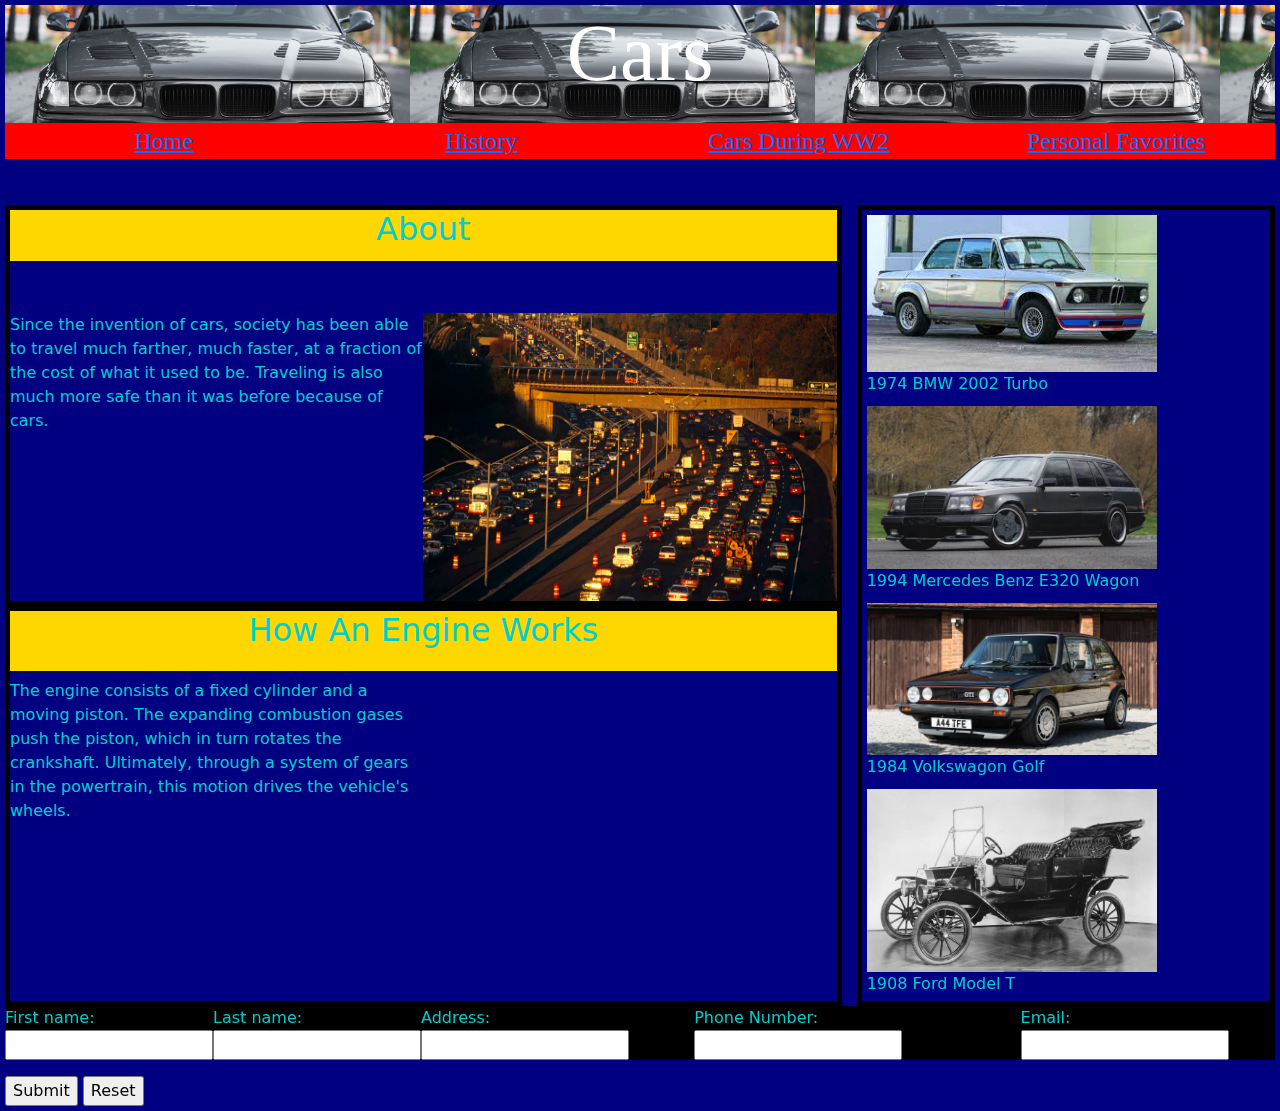
<file: index.html>
<!DOCTYPE html>
<html lang="en">

    
    <head>
        <title>Project2-2</title>
        <meta charset="UTF-8">
        <link href="https://cdn.jsdelivr.net/npm/bootstrap@5.2.3/dist/css/bootstrap.min.css" rel="stylesheet">
        <meta name="viewport" content="width=device-width, initial-scale=1" />  
        <script src="https://cdn.jsdelivr.net/npm/bootstrap@5.2.3/dist/js/bootstrap.bundle.min.js"></script>
       <link href="Project2-2.css" rel="stylesheet">
    </head>

    
    <body>
        <header>
            <h1 id="header">Cars</h1>
            <nav>
                <ul id="Horizontal">
                    <li><a href="index.html">Home</a></li>
                    <li><a href="index2.html">History</a></li>
                    <li><a href="index4.html">Cars During WW2</a></li>
                    <li><a href="index3.html">Personal Favorites</a></li>
                </ul>
            </nav>
        </header>

        <article id="about">
            <h2>About</h2>
            <p>Since the invention of cars, society has been able to travel much farther, much faster, at a fraction of the cost of what it used to be. Traveling is also much more safe than it was before because of cars. </p>
            <img id="traffic" src="traffic.jpeg" alt="traffic"> 
        </article>


        <section>
            <h2>How An Engine Works</h2>
            <p>The engine consists of a fixed cylinder and a moving piston. The expanding combustion gases push the piston, which in turn rotates the crankshaft. Ultimately, through a system of gears in the powertrain, this motion drives the vehicle's wheels.</p>
            <iframe width="400" height="300" src="https://www.youtube.com/embed/ZQvfHyfgBtA" title="YouTube video player" frameborder="0" allow="accelerometer; autoplay; clipboard-write; encrypted-media; gyroscope; picture-in-picture; web-share" allowfullscreen></iframe>
        </section>


        <aside>
           <div class="gallery">
            <a target="_blank" href="2002.jpeg"><img src="2002.jpeg" alt="BMW 2002 turbo">
            </a>
            <div class="desc">1974 BMW 2002 Turbo</div>
            </div> 
            
            <div class="gallery">
            <a target="_blank" href="W124.webp"><img src="W124.webp" alt="Mercedes W124">
            </a>
            <div class="desc">1994 Mercedes Benz E320 Wagon</div>
            </div> 
            
            <div class="gallery">
            <a target="_blank" href="Rabbit.avif"><img src="Rabbit.avif" alt="VW Golf">
            </a>
            <div class="desc">1984 Volkswagon Golf</div>
            </div> 
            
            <div class="gallery">
            <a target="_blank" href="Model-T-1909.jpg.webp"> <img src="Model-T-1909.jpg.webp" alt="Model T">
            </a>
            <div class="desc">1908 Ford Model T</div>
            </div>
        </aside>

        <footer>
            <form action="http://www.google.com" method="post">
               <ul id="form">
                <li><label for="fname">First name:</label><br>
                    <input type="text" id="fname" name="fname"><br></li>
                
                <li><label for="lname">Last name:</label><br>
                    <input type="text" id="lname" name="lname"></li>
                
                <li><label for="address">Address:<br></label>
                   <input name="address" id="address" type= "text" /></li>
                
                <li><label for="phone">Phone Number:<br></label>
                    <input id=phone  name="phone" type="text"></li>
                
                <li><label for="email">Email:<br></label>
                <input name="Email" id="email" type="text"></li>
                </ul>
                
                <input type="submit" value="Submit">
                <input type="reset" value="Reset">
               
            </form>
        </footer>

    </body>

</html>
</file>
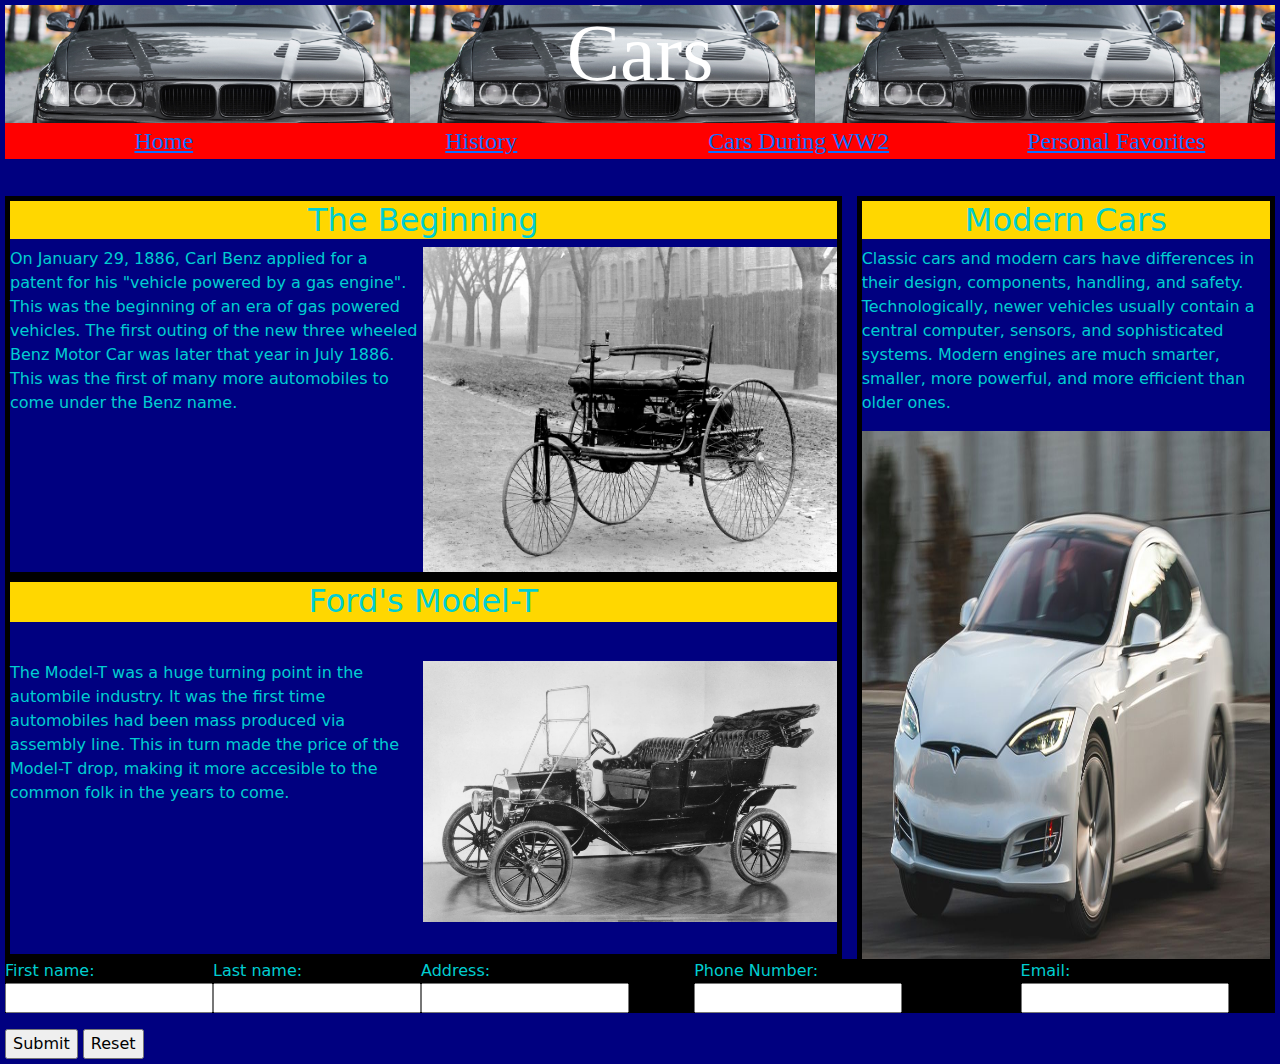
<file: index2.html>
<!DOCTYPE html>
<html lang="en">

    
    <head>
        <title>Project 2-2</title>
        <meta charset="UTF-8">
        <link href="https://cdn.jsdelivr.net/npm/bootstrap@5.2.3/dist/css/bootstrap.min.css" rel="stylesheet">
        <meta name="viewport" content="width=device-width, initial-scale=1" />  
        <script src="https://cdn.jsdelivr.net/npm/bootstrap@5.2.3/dist/js/bootstrap.bundle.min.js"></script>
        <link href="Project2-2.css" rel="stylesheet">
    </head>

    
    <body>
        <header>
            <h1 id="header">Cars</h1>
            
            <nav>
                <ul id="Horizontal">
                    <li><a href="index.html">Home</a></li>
                    <li><a href="index2.html">History</a></li>
                    <li><a href="index4.html">Cars During WW2</a></li>
                    <li><a href="index3.html">Personal Favorites</a></li>
                </ul>
            </nav>
        </header>

        <article id="history">
            <h2>The Beginning</h2> 
            <p>On January 29, 1886, Carl Benz applied for a patent for his "vehicle powered by a gas engine". This was the beginning of an era of gas powered vehicles. The first outing of the new three wheeled Benz Motor Car was later that year in July 1886.
            This was the first of many more automobiles to come under the Benz name.</p>
            <img id="benz" src="1885Benz.jpg" alt=Benz>
        </article>


        <section id="ModT">
            <h2>Ford's Model-T</h2>
            <p>The Model-T was a huge turning point in the autombile industry. It was the first time automobiles had been mass produced via assembly line. This in turn made the price of the Model-T drop, making it more accesible to the common folk in the years to come.</p>
            <img id="ModelT" src="Model-T-1909.jpg.webp" alt='ModelT'>
        </section>


        <aside>
            <h2>Modern Cars</h2>
            <p>Classic cars and modern cars have differences in their design, components, handling, and safety. Technologically, newer vehicles usually contain a central computer, sensors, and sophisticated systems. Modern engines are much smarter, smaller, more powerful, and more efficient than older ones.</p>
            <img id="Tesla" src="Tesla.jpeg" alt="Tesla">
        </aside>

        <footer>
          <form action="http://www.google.com" method="post">
               <ul id="form">
                <li><label for="fname">First name:</label><br>
                    <input type="text" id="fname" name="fname"><br></li>
                
                <li><label for="lname">Last name:</label><br>
                    <input type="text" id="lname" name="lname"></li>
                
                <li><label for="address">Address:<br></label>
                   <input name="address" id="address" type= "text" /></li>
                
                <li><label for="phone">Phone Number:<br></label>
                    <input id=phone  name="phone" type="text"></li>
                
                <li><label for="email">Email:<br></label>
                <input name="Email" id="email" type="text"></li>
                </ul>
                
                <input type="submit" value="Submit">
                <input type="reset" value="Reset">
               
            </form>
        </footer>

    </body>

</html>
</file>
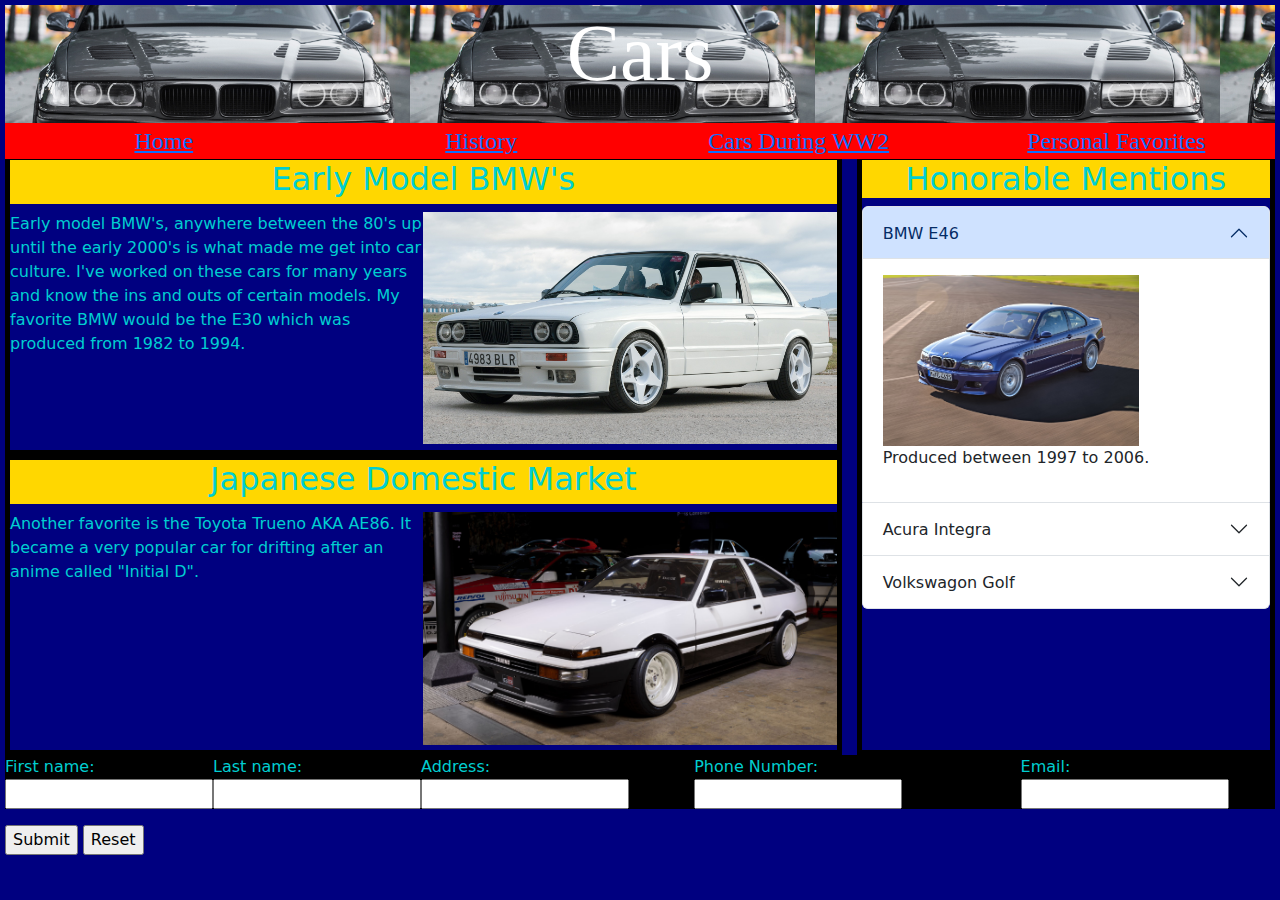
<file: index3.html>
<!DOCTYPE html>
<html lang="en">

    
    <head>
        <title>Project 2-2</title>
        <meta charset="UTF-8">
        <link href="https://cdn.jsdelivr.net/npm/bootstrap@5.2.3/dist/css/bootstrap.min.css" rel="stylesheet">
        <meta name="viewport" content="width=device-width, initial-scale=1" />  
        <script src="https://cdn.jsdelivr.net/npm/bootstrap@5.2.3/dist/js/bootstrap.bundle.min.js"></script>
        <link href="Project2-2.css" rel="stylesheet">
    </head>

    
    <body>
        <header>
            <h1 id="header">Cars</h1>
            
            <nav>
                <ul id="Horizontal">
                    <li><a href="index.html">Home</a></li>
                    <li><a href="index2.html">History</a></li>
                    <li><a href="index4.html">Cars During WW2</a></li>
                    <li><a href="index3.html">Personal Favorites</a></li>
                </ul>
            </nav>
        </header>

        <article>
            <h2>Early Model BMW's</h2> 
            <p>Early model BMW's, anywhere between the 80's up until the early 2000's is what made me get into car culture. I've worked on these cars for many years and know the ins and outs of certain models. My favorite BMW would be the E30 which was produced from 1982 to 1994.</p>
            <img id="E30" src="E30.jpeg" alt="E30">
        </article>


        <section>
            <h2>Japanese Domestic Market</h2>
            <p>Another favorite is the Toyota Trueno AKA AE86. It became a very popular car for drifting after an anime called "Initial D".</p>
            <img id="AE86" src="AEA6.jpeg" alt="AE86">
        </section>


        <aside>
            <h2>Honorable Mentions</h2>
           <div class="accordion" id="accordionPanelsStayOpen">
  <div class="accordion-item">
    <h2 class="accordion-header" id="panelsStayOpen-headingOne">
      <button class="accordion-button" type="button" data-bs-toggle="collapse" data-bs-target="#panelsStayOpen-collapseOne" aria-expanded="true" aria-controls="panelsStayOpen-collapseOne">
        BMW E46
      </button>
    </h2>
    <div id="panelsStayOpen-collapseOne" class="accordion-collapse collapse show" aria-labelledby="panelsStayOpen-headingOne">
      <div class="accordion-body">
       <img class="Carimg" src="E46.jpeg" alt="BMW E46">
       <p>Produced between 1997 to 2006. </p>
      </div>
    </div>
  </div>
  <div class="accordion-item">
    <h2 class="accordion-header" id="panelsStayOpen-headingTwo">
      <button class="accordion-button collapsed" type="button" data-bs-toggle="collapse" data-bs-target="#panelsStayOpen-collapseTwo" aria-expanded="false" aria-controls="panelsStayOpen-collapseTwo">
        Acura Integra
      </button>
    </h2>
    <div id="panelsStayOpen-collapseTwo" class="accordion-collapse collapse" aria-labelledby="panelsStayOpen-headingTwo">
      <div class="accordion-body">
        <img class="Carimg" src="Integra.jpeg" alt="Acura Integra">
        <p>Produced between 1995 to 2001</p>
      </div>
    </div>
  </div>
  <div class="accordion-item">
    <h2 class="accordion-header" id="panelsStayOpen-headingThree">
      <button class="accordion-button collapsed" type="button" data-bs-toggle="collapse" data-bs-target="#panelsStayOpen-collapseThree" aria-expanded="false" aria-controls="panelsStayOpen-collapseThree">
        Volkswagon Golf
      </button>
    </h2>
    <div id="panelsStayOpen-collapseThree" class="accordion-collapse collapse" aria-labelledby="panelsStayOpen-headingThree">
      <div class="accordion-body">
        <img class="Carimg" src="Rabbit.avif" alt="VW Golf">
        <p>Produced between 1974 to 1983</p>
      </div>
    </div>
  </div>
</div>
        </aside>

        <footer>
          <form action="http://www.google.com" method="post">
               <ul id="form">
                <li><label for="fname">First name:</label><br>
                    <input type="text" id="fname" name="fname"><br></li>
                
                <li><label for="lname">Last name:</label><br>
                    <input type="text" id="lname" name="lname"></li>
                
                <li><label for="address">Address:<br></label>
                   <input name="address" id="address" type= "text" /></li>
                
                <li><label for="phone">Phone Number:<br></label>
                    <input id=phone  name="phone" type="text"></li>
                
                <li><label for="email">Email:<br></label>
                <input name="Email" id="email" type="text"></li>
                </ul>
                
                <input type="submit" value="Submit">
                <input type="reset" value="Reset">
               
            </form>
        </footer>

    </body>

</html>
</file>
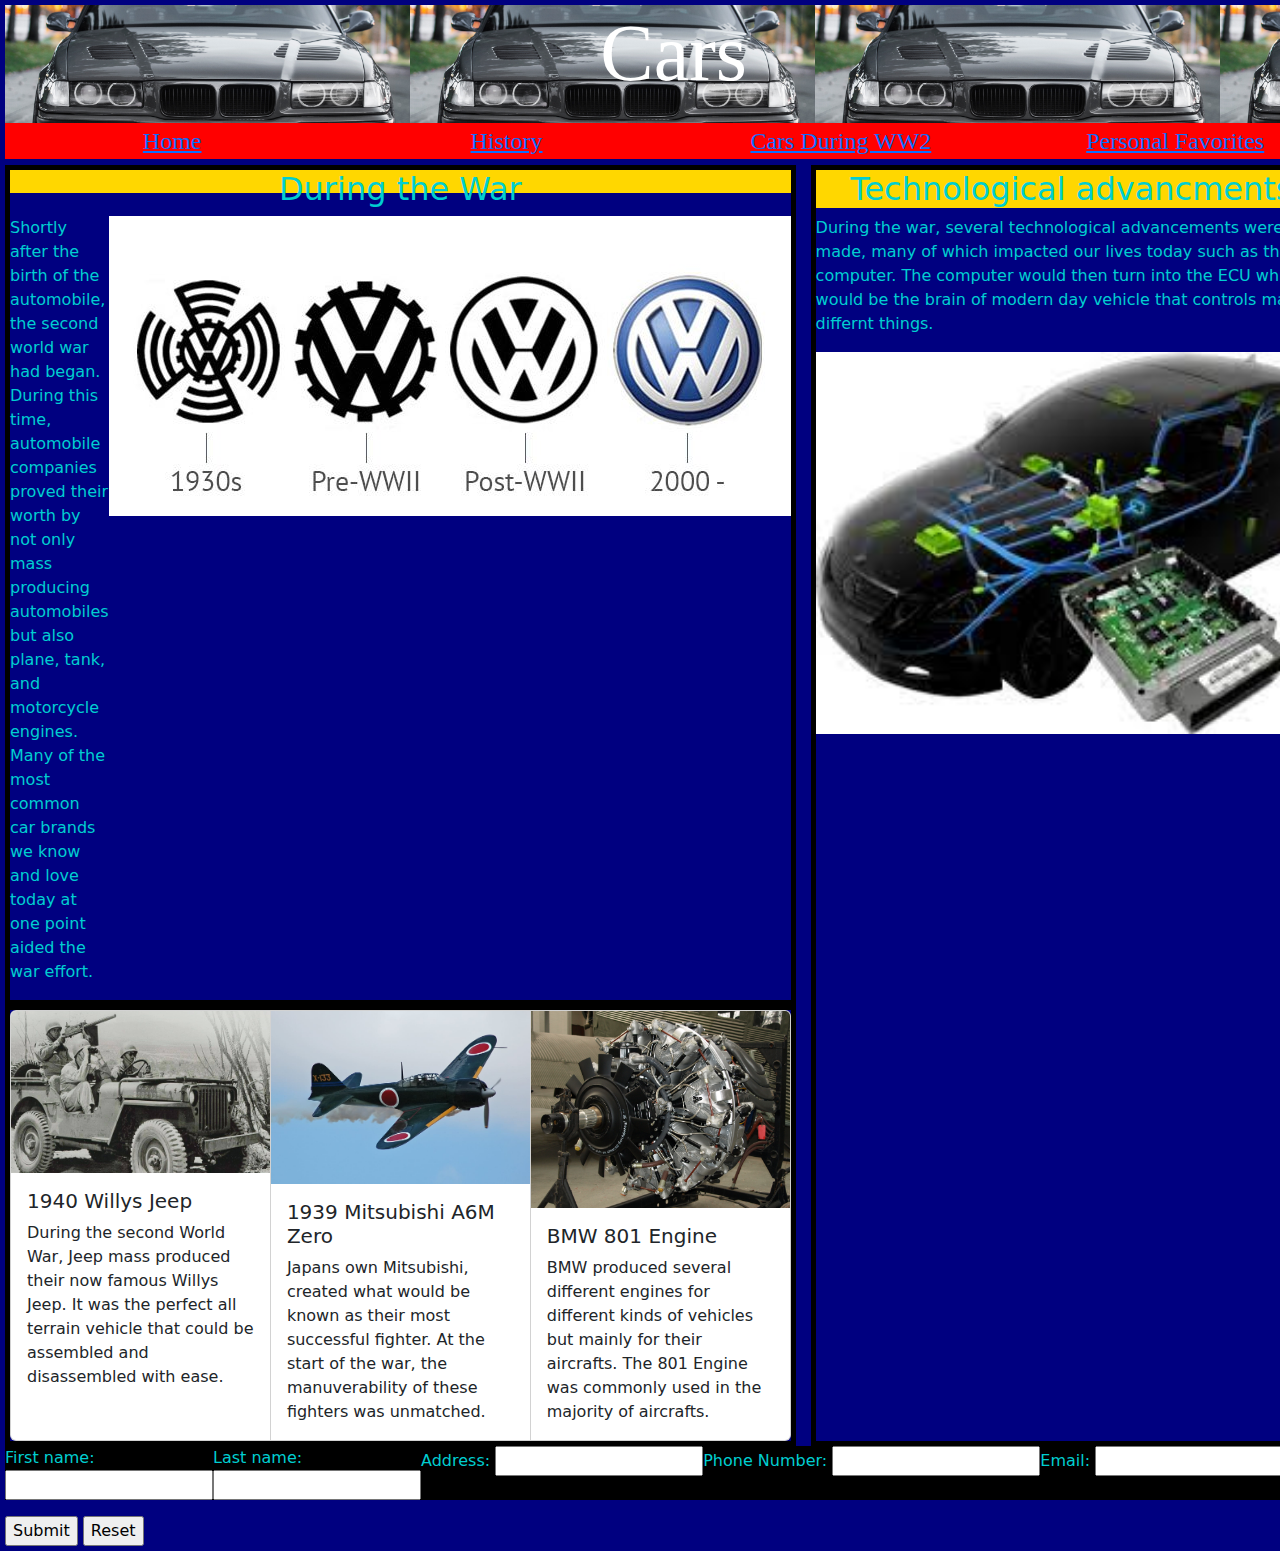
<file: index4.html>
<!DOCTYPE html>
<html lang="en">

    
    <head>
        <title>Project 2-2</title>
        <meta charset="UTF-8">
        <link href="https://cdn.jsdelivr.net/npm/bootstrap@5.2.3/dist/css/bootstrap.min.css" rel="stylesheet">
        <meta name="viewport" content="width=device-width, initial-scale=1" />  
        <script src="https://cdn.jsdelivr.net/npm/bootstrap@5.2.3/dist/js/bootstrap.bundle.min.js"></script>
        <link href="Project2-2.css" rel="stylesheet">
    </head>

    
    <body>
        <header>
            <h1 id="header">Cars</h1>
            
            <nav>
                <ul id="Horizontal">
                    <li><a href="index.html">Home</a></li>
                    <li><a href="index2.html">History</a></li>
                    <li><a href="index4.html">Cars During WW2</a></li>
                    <li><a href="index3.html">Personal Favorites</a></li>
                </ul>
            </nav>
        </header>

        <article>
            <h2 id="Dwar">During the War</h2> 
            <p>Shortly after the birth of the automobile, the second world war had began. During this time, automobile companies proved their worth by not only mass producing automobiles but also plane, tank, and motorcycle engines. Many of the most common car brands we know and love today at one point aided the war effort.</p>
            <img src="vw1.jpg" alt="VW Logo">
        </article>


        <section id="War">
            <div class="card-group">
                <div class="card">
                    <img src="willys.jpeg" class="card-img-top" alt="Willys Jeep">
                    <div class="card-body">
                        <h5 class="card-title">1940 Willys Jeep</h5>
                        <p class="card-text">During the second World War, Jeep mass produced their now famous Willys Jeep. It was the perfect all terrain vehicle that could be assembled and disassembled with ease.</p>
                    </div>
                </div>
            <div class="card">
                <img src="Zero.jpeg" class="card-img-top" alt="Mitsubishi A6M Zero">
                <div class="card-body">
                    <h5 class="card-title">1939 Mitsubishi A6M Zero</h5>
                    <p class="card-text">Japans own Mitsubishi, created what would be known as their most successful fighter. At the start of the war, the manuverability of these fighters was unmatched.</p>
                </div>
                </div>
                <div class="card">
                    <img src="BMW801.jpeg" class="card-img-top" alt="BMW 801 Engine">
                    <div class="card-body">
                        <h5 class="card-title">BMW 801 Engine</h5>
                        <p class="card-text">BMW produced several different engines for different kinds of vehicles but mainly for their aircrafts. The 801 Engine was commonly used in the majority of aircrafts.</p>
                    </div>
                </div>
            </div>
        </section>


        <aside>
            
            <h2>Technological advancments.</h2>
            <p>During the war, several technological advancements were made, many of which impacted our lives today such as the first computer. The computer would then turn into the ECU which would be the brain of modern day vehicle that controls many differnt things.</p>
            <img id="ECU" src="ECU.jpeg" alt="ECU">
        </aside>

        <footer>
          <form action="http://www.google.com" method="post">
               <ul id="form">
                <li><label for="fname">First name:</label><br>
                    <input type="text" id="fname" name="fname"><br></li>
                
                <li><label for="lname">Last name:</label><br>
                    <input type="text" id="lname" name="lname"></li>
                
                <li><label for="address">Address:<br></label>
                   <input name="address" id="address" type= "text" /></li>
                
                <li><label for="phone">Phone Number:<br></label>
                    <input id=phone  name="phone" type="text"></li>
                
                <li><label for="email">Email:<br></label>
                <input name="Email" id="email" type="text"></li>
                </ul>
                
                <input type="submit" value="Submit">
                <input type="reset" value="Reset">
               
            </form>
        </footer>

    </body>

</html>
</file>
<file: Project2-2.css>
@charset "utf-8";


/* HTML & Body */

body {
    color: darkturquoise;
    background-color: navy;
    display: grid;
    grid-template-columns: 2fr 1fr;
    grid-template-rows: 1fr 2fr 2fr;
    grid-template-areas: "header header" 
                         "intro faq" 
                         "articles faq" 
                         "footer footer";
    grid-column-gap: 15px;
    padding: 0;
    margin: 5px;
    
}

body > article {
    grid-area: intro;
    border-style: solid;
    border-color: black;
    border-width: 5px;
}
body > aside {
    grid-area:faq;
    border-style: solid;
    border-color: black;
    border-width: 5px;
}
body > section {
    grid-area: articles;
    border-style: solid;
    border-color: black;
    border-width: 5px;
}
body > footer {grid-area: footer;}
body > header {
    grid-area: header;
    text-align: center;
}

article {
    display: grid;
    grid-template-columns: repeat(2, 1fr);
}


article#about > h2 {
    grid-area: 1/1/2/3;
    text-align: center;
    background-color: gold; 
    height: 50%;
    
}

article > h2 {
    grid-area: 1/1/2/3;
    text-align: center;
    background-color: gold;
    
}

section > h2 {
    grid-area:1/1/2/3;
    text-align: center;
    background-color: gold;
}

section {
    display: grid;
    grid-template-columns: repeat(2, 1fr);
}

section#War {
    grid-template: none;
}

section#ModT > h2 {
    grid-area: 1/1/2/3;
    text-align: center;
    background-color: gold;
    max-height: 50%;
}

h2#Dwar {
    height:50%
}

aside > h2 {
    background-color: gold;
    text-align: center;
}
/* Header */
header {
    height: 150px;
    background-image: url(E361.jpeg);
    background-size: 405px 200px;
    position: relative;
}

header > h1 {
    font-family: serif;
    font-size: 5em;
    height: 20%;
    color: white;
}

img#benz {
   max-height: 100%;
    max-width: 100%;
}

img#ECU {
    height:30%
}

img.Carimg {
    width:70%;
}

img#AE86 {
    width:100%
}

img#traffic {
    width:100%;
    height: 100%;
}

img#Tesla {
    width:100%;
    height:75%;
}

img#E30 {
    width: 100%;
}

img#ModelT {
    max-width: 100%;;
}

div.gallery {
    padding: 5px;
    float: left;
    width: 300px;
}

div.gallery img {
    width:100%;
    height: auto;
}

/* Navigation */
nav{
    font-family: cursive;
    position: absolute;
    bottom: 0;
    width:100%;
    height: 2em;
}

ul {
    display: flex;
    padding: 0;
    background-color: red;
    list-style: none;
}

ul#form {
    background-color: black;
    
}

#Horizontal li{
    width:100%;
    font-size: 1.5em;
}

li a {
    display:block;
}

li a:hover{
    background-color: purple;
}
</file>
